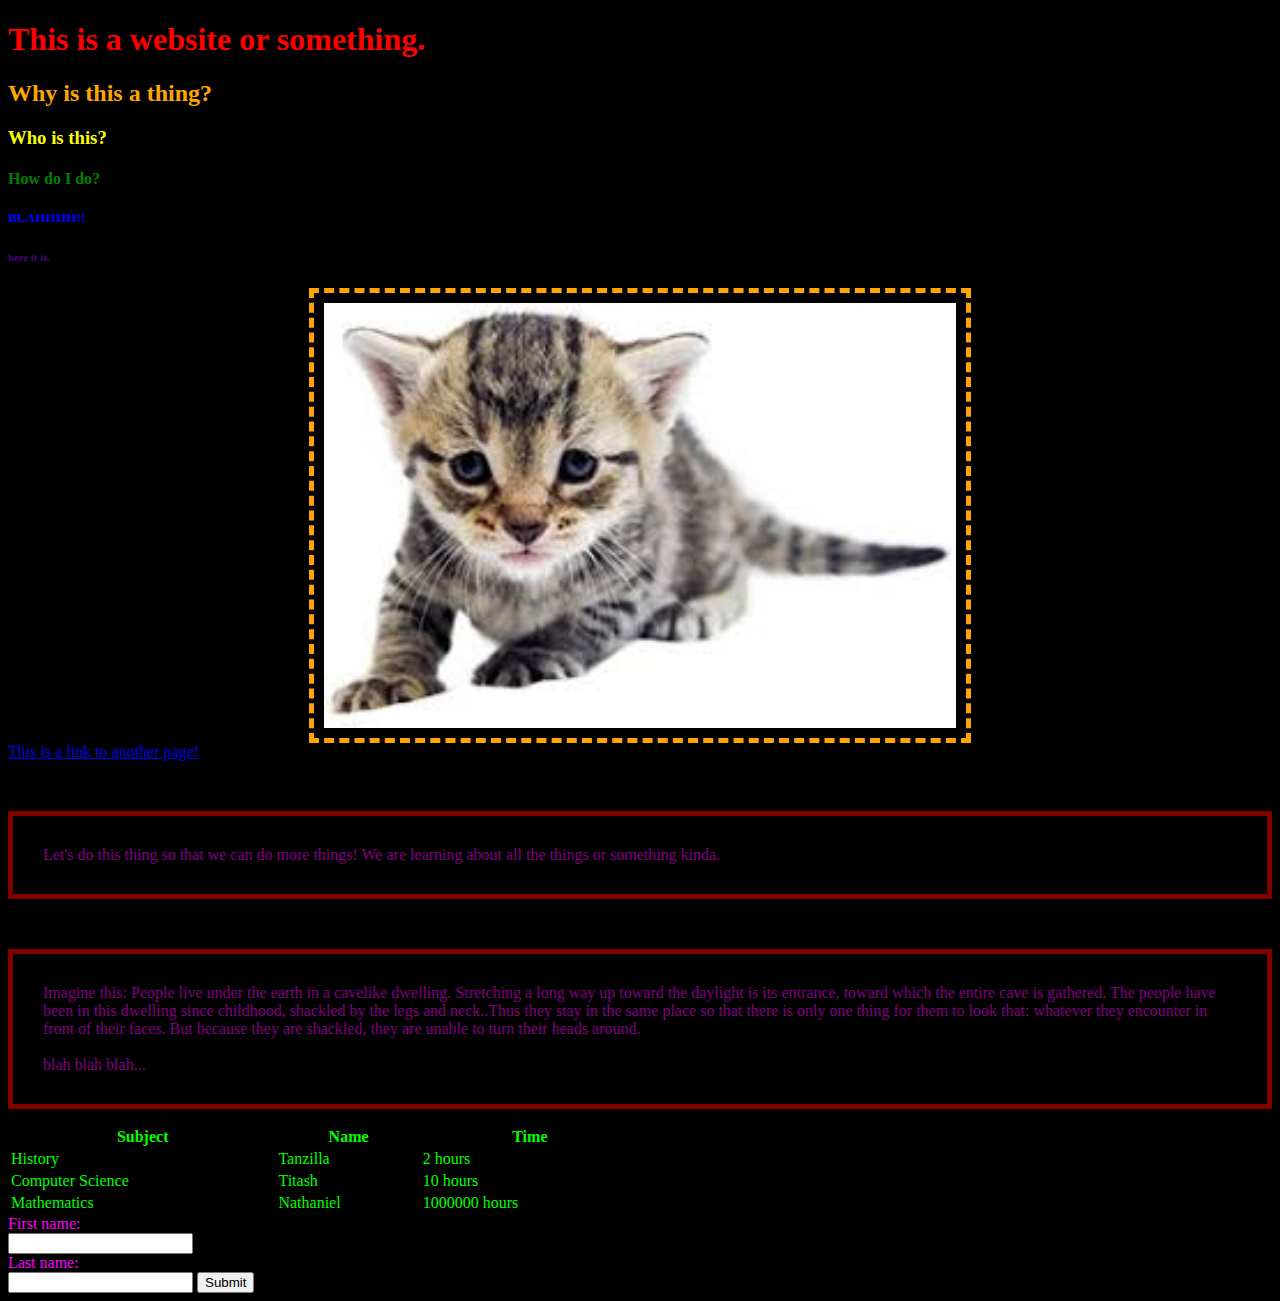
<file: index.html>
<!DOCTYPE html>
<html>
	<head>
		<link rel="stylesheet" type="text/css" href="styles.css">
		<title>
			This one website
		</title>
		<style>
			<!-- This is where they put the animatable thing -->
		</style>
	</head>
	<body>
		<h1>This is a website or something.
		</h1>
		<h2>Why is this a thing?
		</h2>
		<h3>Who is this?</h3>
		<h4>How do I do?</h4>
		<h5>BLAHHHH!!</h5>
		<h6>here it is.</h6>
		<img src="kitten.jpg" class="center" title="This is kitten coupon!!">
		<a href="page.html">This is a link to another page!</a>
		<p>Let's do this thing so that we can do more things! We are learning about all the things or something kinda.
		</p>
		<p>Imagine this: People live under the earth in a cavelike dwelling. Stretching a long way up toward the daylight is its entrance, toward which the entire cave is gathered. The people have been in this dwelling since childhood, shackled by the legs and neck..Thus they stay in the same place so that there is only one thing for them to look that: whatever they encounter in front of their faces. But because they are shackled, they are unable to turn their heads around.  
			<br>
			<br>
		blah blah blah...
		</p>
		
		<table style="width:50%">
			<tr>
				<th>Subject</th>
				<th>Name</th>
				<th>Time</th>
			</tr>
			<tr>
				<td>History</td>
				<td>Tanzilla</td>
				<td>2 hours</td>
			</tr>
			<tr>
				<td>Computer Science</td>
				<td>Titash</td>
				<td>10 hours</td>
			</tr>
			<tr>
				<td>Mathematics</td>
				<td>Nathaniel</td>
				<td>1000000 hours</td>
			</tr>
		</table>
		<form>
			First name:<br>
			<input type="text" name="firstname">
			<br>
			Last name:<br>
			<input type="text" name="lastname">
			<input type="submit"></input>
		</form>
	</body>
</html>
</file>
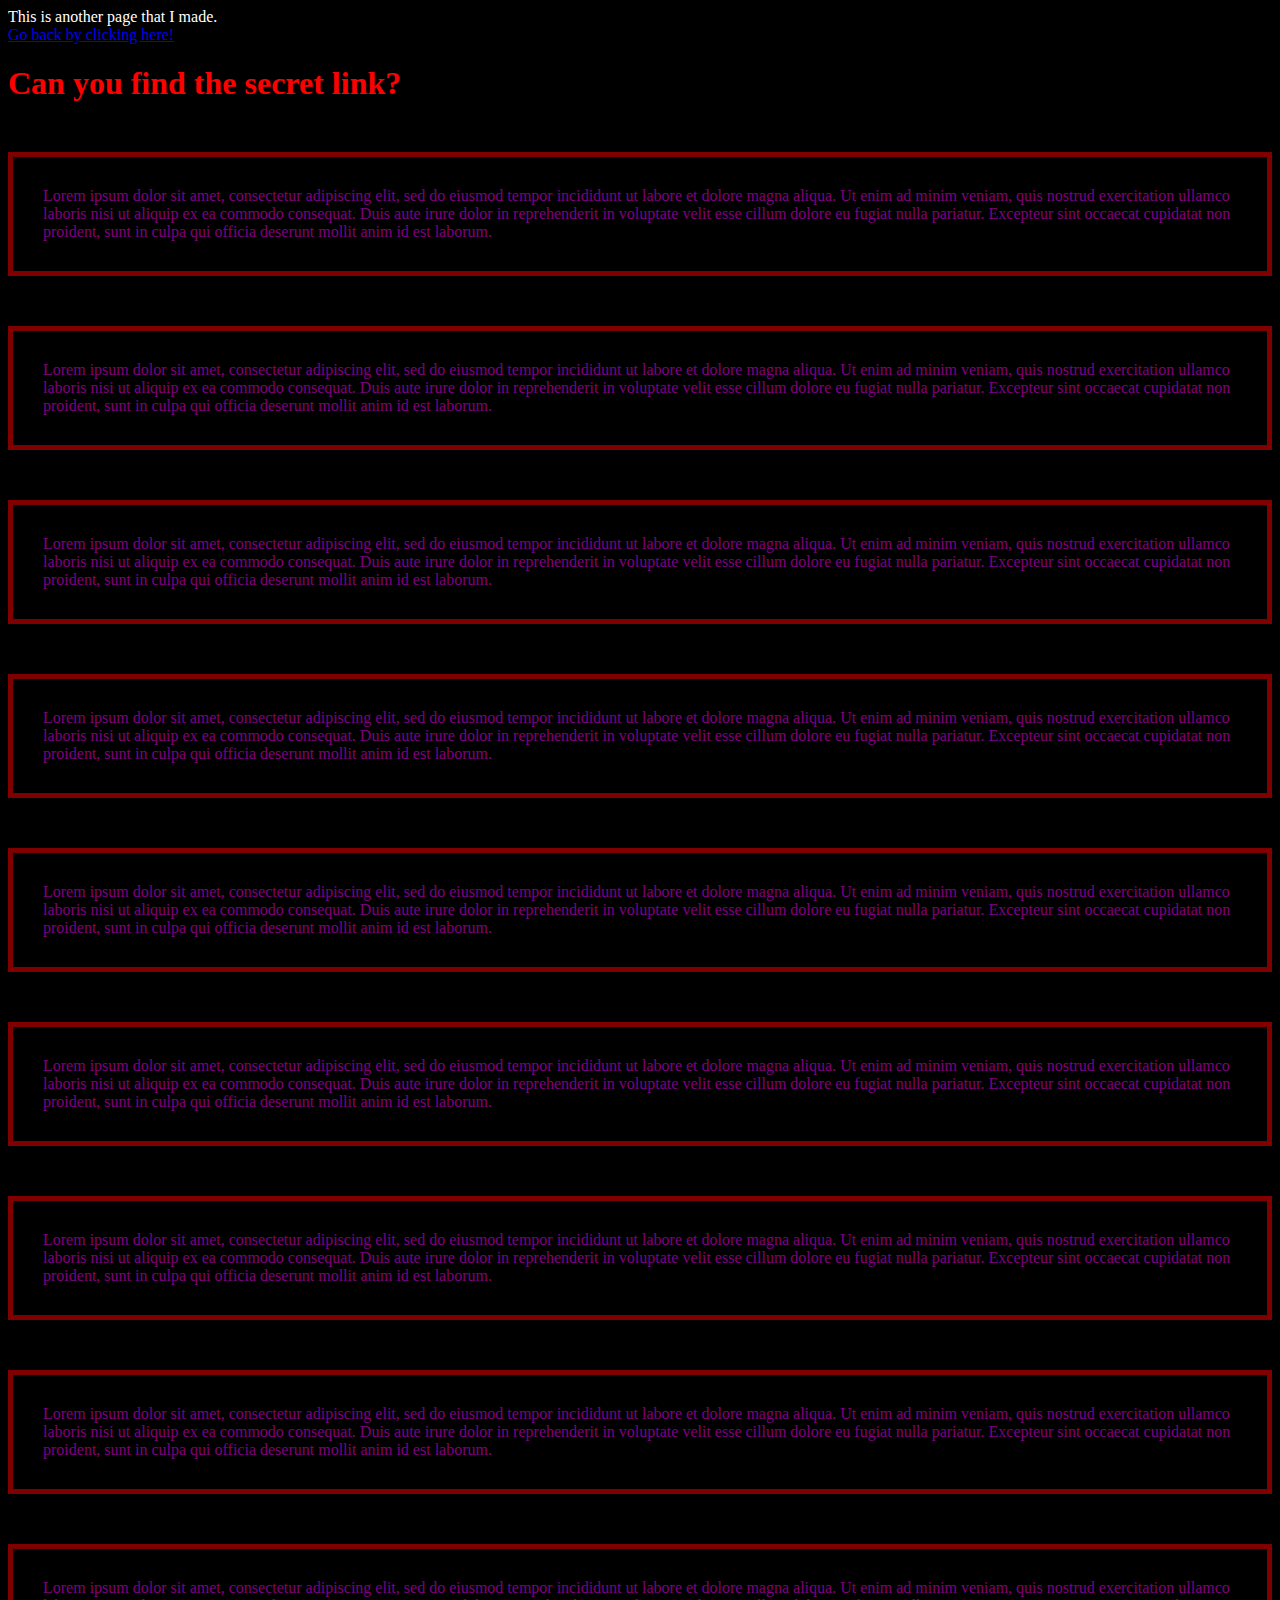
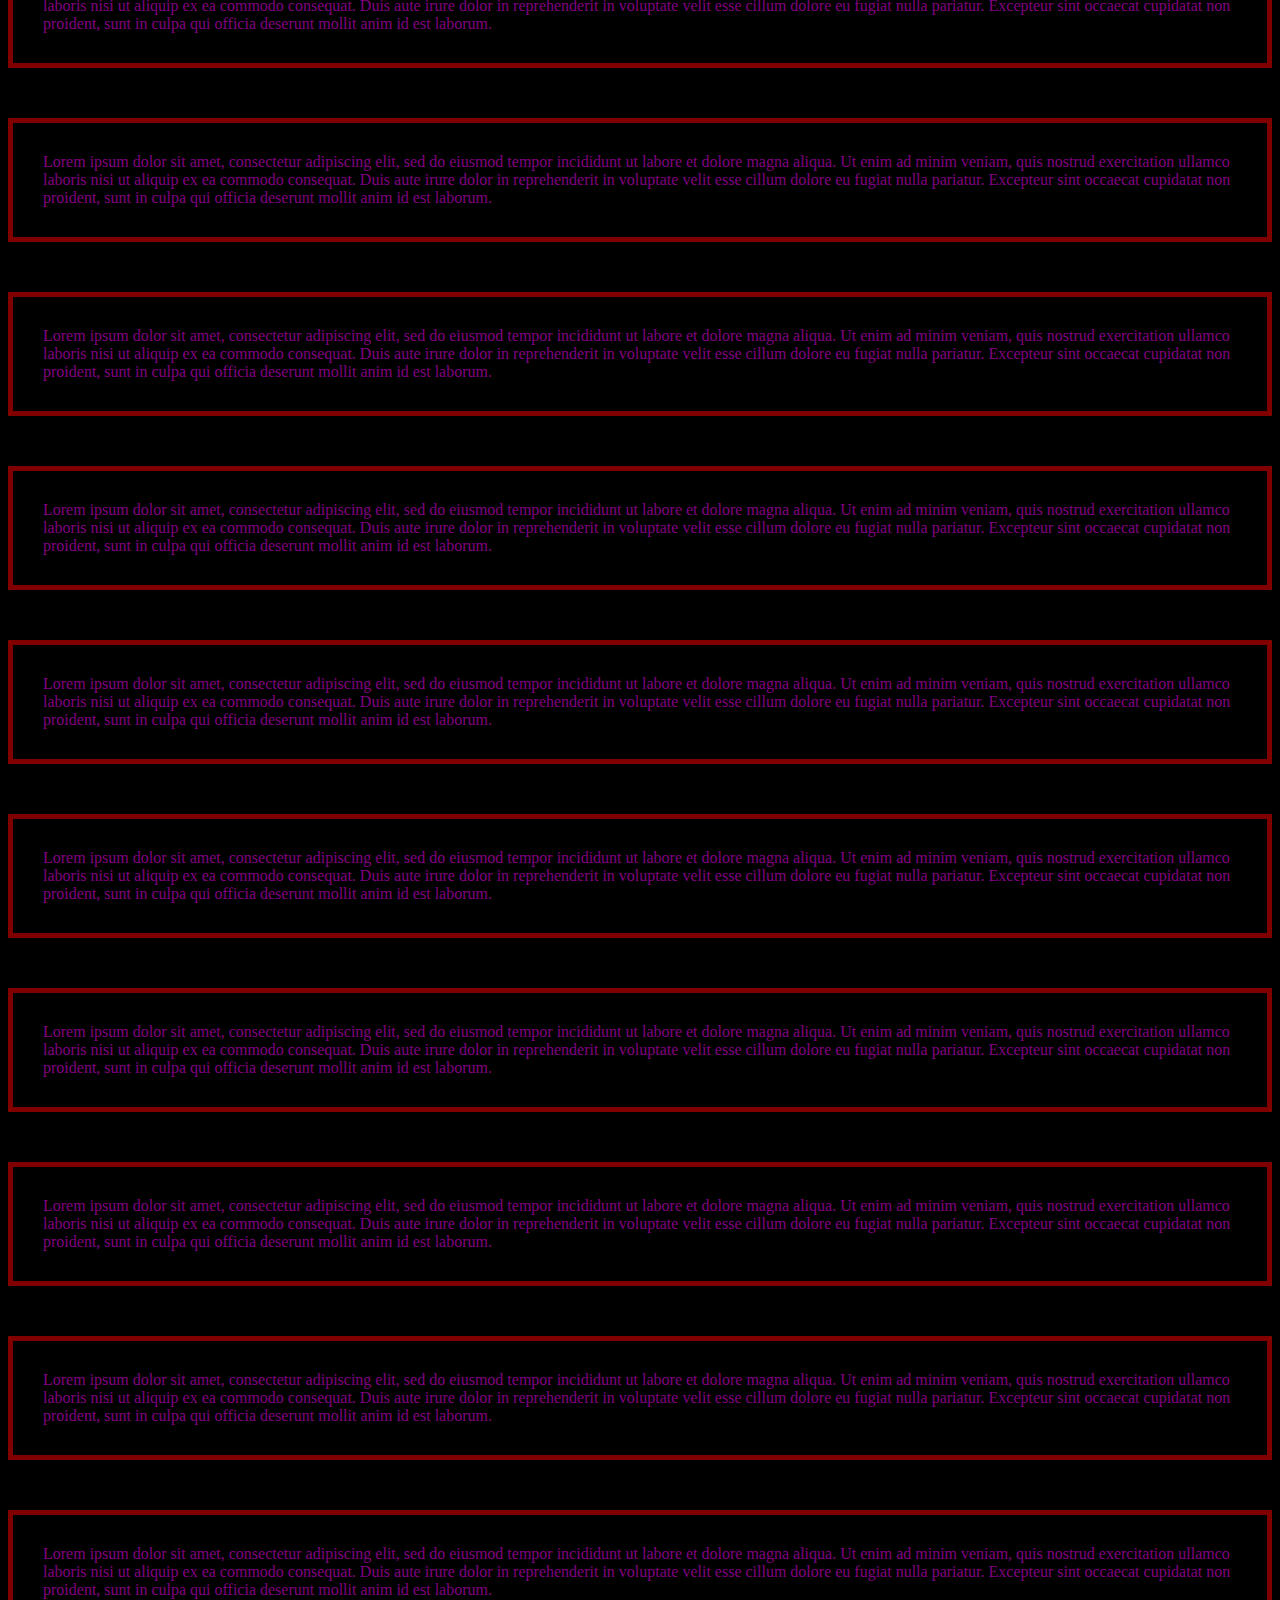
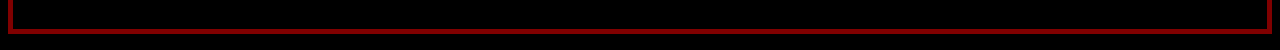
<file: page.html>
<!DOCTYPE html>
<!DOCTYPE html>
<html>
<head>
	<link rel="stylesheet" type="text/css" href="styles.css">
	<title></title>
</head>
<body>
	<a href="secret.html" style="color :black; position: fixed; bottom: 12pt; right:12pt;" color=black>.</a>
This is another page that I made.<br>
<a href="index.html">Go back by clicking here!</a>
<h1>Can you find the secret link?</h1>
<p>Lorem ipsum dolor sit amet, consectetur adipiscing elit, sed do eiusmod tempor incididunt ut labore et dolore magna aliqua. Ut enim ad minim veniam, quis nostrud exercitation ullamco laboris nisi ut aliquip ex ea commodo consequat. Duis aute irure dolor in reprehenderit in voluptate velit esse cillum dolore eu fugiat nulla pariatur. Excepteur sint occaecat cupidatat non proident, sunt in culpa qui officia deserunt mollit anim id est laborum.</p>
<p>Lorem ipsum dolor sit amet, consectetur adipiscing elit, sed do eiusmod tempor incididunt ut labore et dolore magna aliqua. Ut enim ad minim veniam, quis nostrud exercitation ullamco laboris nisi ut aliquip ex ea commodo consequat. Duis aute irure dolor in reprehenderit in voluptate velit esse cillum dolore eu fugiat nulla pariatur. Excepteur sint occaecat cupidatat non proident, sunt in culpa qui officia deserunt mollit anim id est laborum.</p>
<p>Lorem ipsum dolor sit amet, consectetur adipiscing elit, sed do eiusmod tempor incididunt ut labore et dolore magna aliqua. Ut enim ad minim veniam, quis nostrud exercitation ullamco laboris nisi ut aliquip ex ea commodo consequat. Duis aute irure dolor in reprehenderit in voluptate velit esse cillum dolore eu fugiat nulla pariatur. Excepteur sint occaecat cupidatat non proident, sunt in culpa qui officia deserunt mollit anim id est laborum.</p>
<p>Lorem ipsum dolor sit amet, consectetur adipiscing elit, sed do eiusmod tempor incididunt ut labore et dolore magna aliqua. Ut enim ad minim veniam, quis nostrud exercitation ullamco laboris nisi ut aliquip ex ea commodo consequat. Duis aute irure dolor in reprehenderit in voluptate velit esse cillum dolore eu fugiat nulla pariatur. Excepteur sint occaecat cupidatat non proident, sunt in culpa qui officia deserunt mollit anim id est laborum.</p>
<p>Lorem ipsum dolor sit amet, consectetur adipiscing elit, sed do eiusmod tempor incididunt ut labore et dolore magna aliqua. Ut enim ad minim veniam, quis nostrud exercitation ullamco laboris nisi ut aliquip ex ea commodo consequat. Duis aute irure dolor in reprehenderit in voluptate velit esse cillum dolore eu fugiat nulla pariatur. Excepteur sint occaecat cupidatat non proident, sunt in culpa qui officia deserunt mollit anim id est laborum.</p>
<p>Lorem ipsum dolor sit amet, consectetur adipiscing elit, sed do eiusmod tempor incididunt ut labore et dolore magna aliqua. Ut enim ad minim veniam, quis nostrud exercitation ullamco laboris nisi ut aliquip ex ea commodo consequat. Duis aute irure dolor in reprehenderit in voluptate velit esse cillum dolore eu fugiat nulla pariatur. Excepteur sint occaecat cupidatat non proident, sunt in culpa qui officia deserunt mollit anim id est laborum.</p>
<p>Lorem ipsum dolor sit amet, consectetur adipiscing elit, sed do eiusmod tempor incididunt ut labore et dolore magna aliqua. Ut enim ad minim veniam, quis nostrud exercitation ullamco laboris nisi ut aliquip ex ea commodo consequat. Duis aute irure dolor in reprehenderit in voluptate velit esse cillum dolore eu fugiat nulla pariatur. Excepteur sint occaecat cupidatat non proident, sunt in culpa qui officia deserunt mollit anim id est laborum.</p>
<p>Lorem ipsum dolor sit amet, consectetur adipiscing elit, sed do eiusmod tempor incididunt ut labore et dolore magna aliqua. Ut enim ad minim veniam, quis nostrud exercitation ullamco laboris nisi ut aliquip ex ea commodo consequat. Duis aute irure dolor in reprehenderit in voluptate velit esse cillum dolore eu fugiat nulla pariatur. Excepteur sint occaecat cupidatat non proident, sunt in culpa qui officia deserunt mollit anim id est laborum.</p>
<p>Lorem ipsum dolor sit amet, consectetur adipiscing elit, sed do eiusmod tempor incididunt ut labore et dolore magna aliqua. Ut enim ad minim veniam, quis nostrud exercitation ullamco laboris nisi ut aliquip ex ea commodo consequat. Duis aute irure dolor in reprehenderit in voluptate velit esse cillum dolore eu fugiat nulla pariatur. Excepteur sint occaecat cupidatat non proident, sunt in culpa qui officia deserunt mollit anim id est laborum.</p>
<p>Lorem ipsum dolor sit amet, consectetur adipiscing elit, sed do eiusmod tempor incididunt ut labore et dolore magna aliqua. Ut enim ad minim veniam, quis nostrud exercitation ullamco laboris nisi ut aliquip ex ea commodo consequat. Duis aute irure dolor in reprehenderit in voluptate velit esse cillum dolore eu fugiat nulla pariatur. Excepteur sint occaecat cupidatat non proident, sunt in culpa qui officia deserunt mollit anim id est laborum.</p>
<p>Lorem ipsum dolor sit amet, consectetur adipiscing elit, sed do eiusmod tempor incididunt ut labore et dolore magna aliqua. Ut enim ad minim veniam, quis nostrud exercitation ullamco laboris nisi ut aliquip ex ea commodo consequat. Duis aute irure dolor in reprehenderit in voluptate velit esse cillum dolore eu fugiat nulla pariatur. Excepteur sint occaecat cupidatat non proident, sunt in culpa qui officia deserunt mollit anim id est laborum.</p>
<p>Lorem ipsum dolor sit amet, consectetur adipiscing elit, sed do eiusmod tempor incididunt ut labore et dolore magna aliqua. Ut enim ad minim veniam, quis nostrud exercitation ullamco laboris nisi ut aliquip ex ea commodo consequat. Duis aute irure dolor in reprehenderit in voluptate velit esse cillum dolore eu fugiat nulla pariatur. Excepteur sint occaecat cupidatat non proident, sunt in culpa qui officia deserunt mollit anim id est laborum.</p>
<p>Lorem ipsum dolor sit amet, consectetur adipiscing elit, sed do eiusmod tempor incididunt ut labore et dolore magna aliqua. Ut enim ad minim veniam, quis nostrud exercitation ullamco laboris nisi ut aliquip ex ea commodo consequat. Duis aute irure dolor in reprehenderit in voluptate velit esse cillum dolore eu fugiat nulla pariatur. Excepteur sint occaecat cupidatat non proident, sunt in culpa qui officia deserunt mollit anim id est laborum.</p>
<p>Lorem ipsum dolor sit amet, consectetur adipiscing elit, sed do eiusmod tempor incididunt ut labore et dolore magna aliqua. Ut enim ad minim veniam, quis nostrud exercitation ullamco laboris nisi ut aliquip ex ea commodo consequat. Duis aute irure dolor in reprehenderit in voluptate velit esse cillum dolore eu fugiat nulla pariatur. Excepteur sint occaecat cupidatat non proident, sunt in culpa qui officia deserunt mollit anim id est laborum.</p>
<p>Lorem ipsum dolor sit amet, consectetur adipiscing elit, sed do eiusmod tempor incididunt ut labore et dolore magna aliqua. Ut enim ad minim veniam, quis nostrud exercitation ullamco laboris nisi ut aliquip ex ea commodo consequat. Duis aute irure dolor in reprehenderit in voluptate velit esse cillum dolore eu fugiat nulla pariatur. Excepteur sint occaecat cupidatat non proident, sunt in culpa qui officia deserunt mollit anim id est laborum.</p>
<p>Lorem ipsum dolor sit amet, consectetur adipiscing elit, sed do eiusmod tempor incididunt ut labore et dolore magna aliqua. Ut enim ad minim veniam, quis nostrud exercitation ullamco laboris nisi ut aliquip ex ea commodo consequat. Duis aute irure dolor in reprehenderit in voluptate velit esse cillum dolore eu fugiat nulla pariatur. Excepteur sint occaecat cupidatat non proident, sunt in culpa qui officia deserunt mollit anim id est laborum.</p>
<p>Lorem ipsum dolor sit amet, consectetur adipiscing elit, sed do eiusmod tempor incididunt ut labore et dolore magna aliqua. Ut enim ad minim veniam, quis nostrud exercitation ullamco laboris nisi ut aliquip ex ea commodo consequat. Duis aute irure dolor in reprehenderit in voluptate velit esse cillum dolore eu fugiat nulla pariatur. Excepteur sint occaecat cupidatat non proident, sunt in culpa qui officia deserunt mollit anim id est laborum.</p>
<p>Lorem ipsum dolor sit amet, consectetur adipiscing elit, sed do eiusmod tempor incididunt ut labore et dolore magna aliqua. Ut enim ad minim veniam, quis nostrud exercitation ullamco laboris nisi ut aliquip ex ea commodo consequat. Duis aute irure dolor in reprehenderit in voluptate velit esse cillum dolore eu fugiat nulla pariatur. Excepteur sint occaecat cupidatat non proident, sunt in culpa qui officia deserunt mollit anim id est laborum.</p>
</body>
</html>
</file>
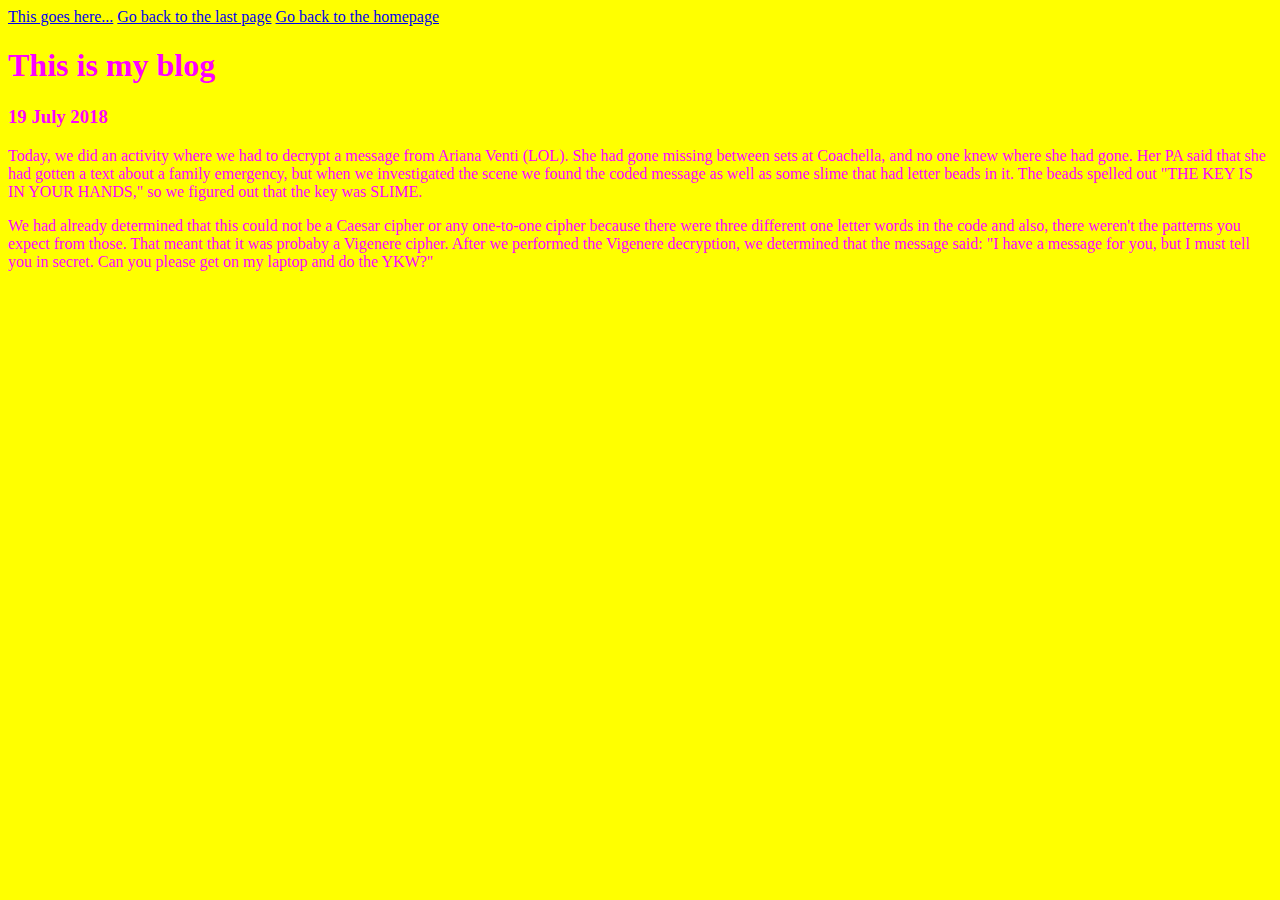
<file: secret.html>
<!DOCTYPE html>
<!DOCTYPE html>
<html>
<head>
	<link rel="stylesheet" type="text/css" href="looks.css">
	<title>Secret Blog</title>
</head>
<body>
	<a href="secret.html">This goes here...</a>
	<a href="page.html">Go back to the last page</a>
	<a href="index.html">Go back to the homepage</a>
	<h1>This is my blog</h1>
	<h3>19 July 2018</h3>
	<p>Today, we did an activity where we had to decrypt a message from Ariana Venti (LOL). She had gone missing between sets at Coachella, and no one knew where she had gone. Her PA said that she had gotten a text about a family emergency, but when we investigated the scene we found the coded message as well as some slime that had letter beads in it. The beads spelled out "THE KEY IS IN YOUR HANDS," so we figured out that the key was SLIME.</p>
	<p>We had already determined that this could not be a Caesar cipher or any one-to-one cipher because there were three different one letter words in the code and also, there weren't the patterns you expect from those. That meant that it was probaby a Vigenere cipher. After we performed the Vigenere decryption, we determined that the message said: "I have a message for you, but I must tell you in secret. Can you please get on my laptop and do the YKW?"</p>
</body>
</html>
</file>
<file: styles.css>
body{background-color: black; color:white; font-family:"Comic Sans MS";}
h1{color:red;}
h2{color:orange;}
h3{color:yellow;}
h4{color:green;}
h5{color:blue;}
h6{color:indigo;}
p{color:purple; border: 5px solid maroon; padding: 30px; margin-top: 50px;}
table{color:lime;}
form{color:magenta;}
img{border: 5px dashed orange; padding:10px;}
.center{
	display: block;
	margin-left: auto;
	margin-right: auto;
	width:50%;
}
</file>
<file: looks.css>
body{background-color: yellow; font-family:"verdana"; color:magenta;}
</file>
